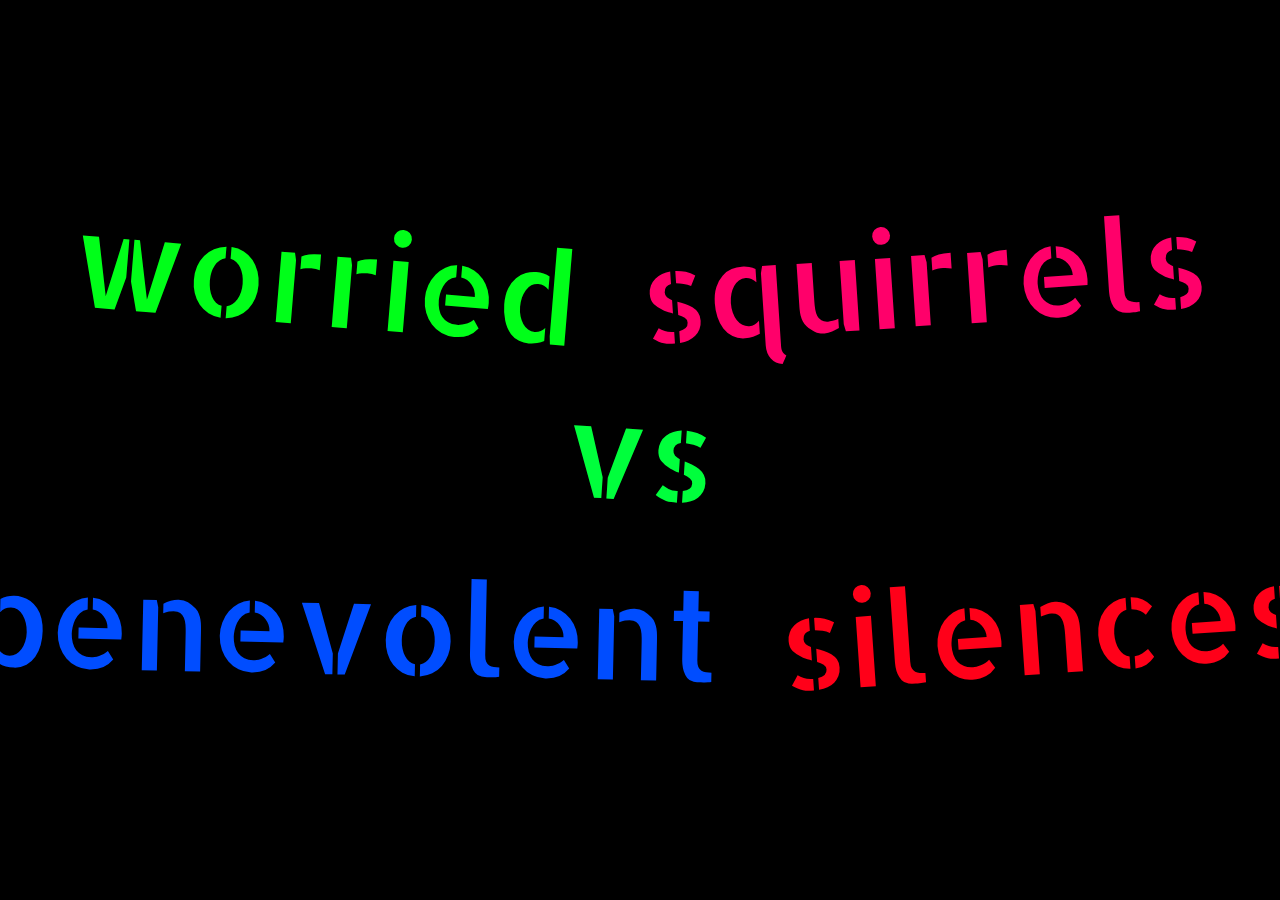
<file: index.html>
<!DOCTYPE html>
<html lang="en">
  <head>
    <meta charset="UTF-8" />
    <title>Random Word Generator | IOI</title>
    <!-- <link
      href="https://fonts.googleapis.com/css?family=Allerta+Stencil|Barrio|Cabin+Sketch|Cinzel+Decorative|Codystar|Concert+One|Londrina+Sketch|Ranchers|Ribeye|Sacramento|Sedgwick+Ave|Sedgwick+Ave+Display&display=swap"
      rel="stylesheet">
    -->
    <link rel="stylesheet" href="font-styles.css" />
    <link rel="stylesheet" href="style.css" />
    <link rel="stylesheet" href="jackpot.css" />
    <script src="libs/underscore-min.js"></script>
  </head>

  <body onClick="handleContainerClick()">
    <div class="container">
      <div class="nounphrase">
        <div id="adj1" class="bigtext" onClick="handleClick(adj1, adjectives)">
          adj1
        </div>
        <div id="noun1" class="bigtext" onClick="handleClick(noun1, nouns)">
          noun1
        </div>
      </div>

      <div id="vs" class="bigtext">vs</div>
      <div class="nounphrase">
        <div id="adj2" class="bigtext" onClick="handleClick(adj2, adjectives)">
          adj2
        </div>
        <div id="noun2" class="bigtext" onClick="handleClick(noun2, nouns)">
          noun2
        </div>
      </div>
    </div>

    <script src="js/wordList.js"></script>
    <script src="js/index.js"></script>
  </body>
</html>
</file>
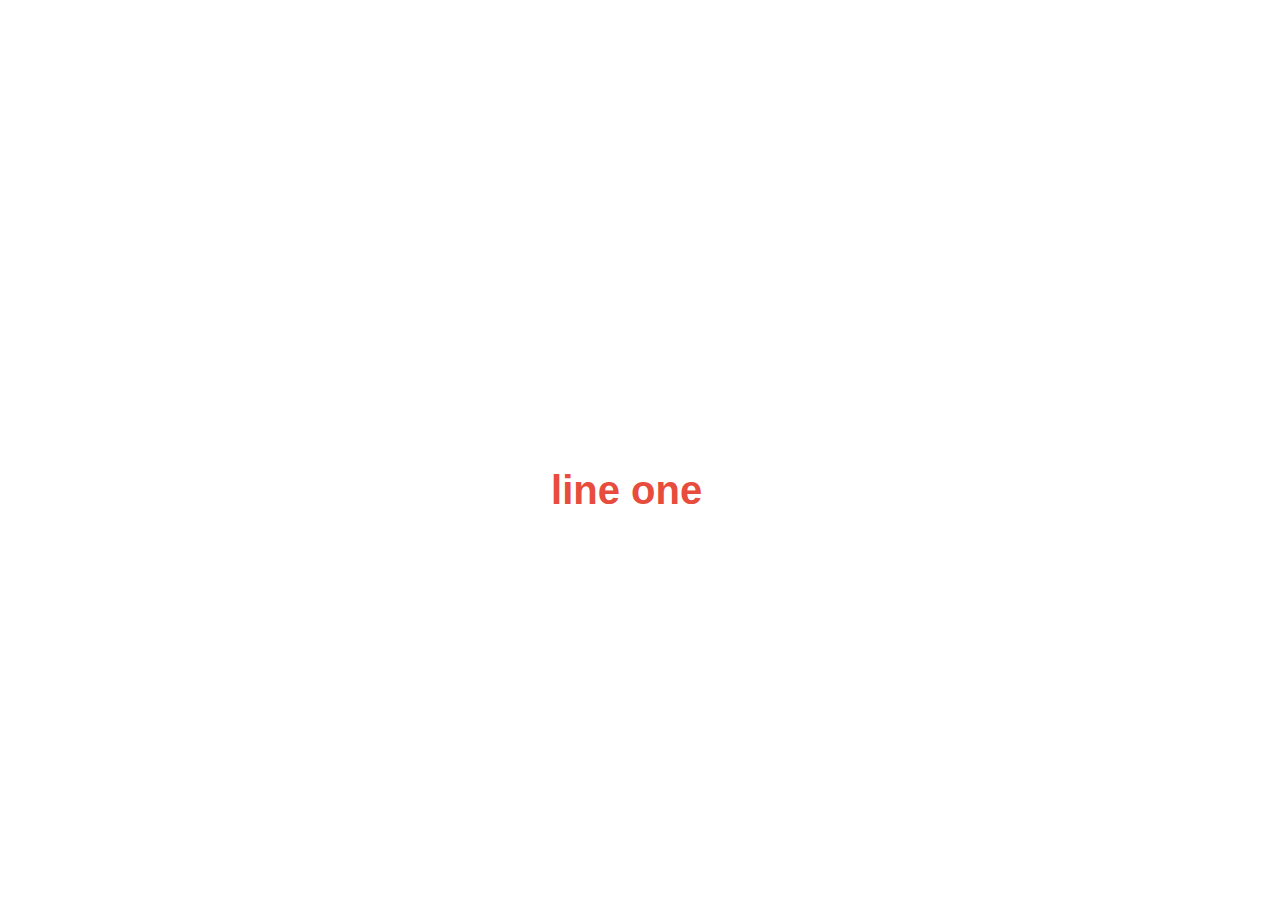
<file: effect.html>
<!DOCTYPE html>
<html lang="en">
  <head>
    <meta charset="UTF-8" />
    <title>Random Word Generator | IOI</title>
    <!-- <link
      href="https://fonts.googleapis.com/css?family=Allerta+Stencil|Barrio|Cabin+Sketch|Cinzel+Decorative|Codystar|Concert+One|Londrina+Sketch|Ranchers|Ribeye|Sacramento|Sedgwick+Ave|Sedgwick+Ave+Display&display=swap"
      rel="stylesheet">
    -->
    <link rel="stylesheet" href="font-styles.css" />
    <link rel="stylesheet" href="style.css" />
    <link rel="stylesheet" href="jackpot.css" />
    <script src="libs/underscore-min.js"></script>
  </head>

  <body>
    <div class="outer">
      <b>
        <div class="scroller">
          line one<br />
          line two<br />
          line three<br />
          line four<br />
          line five
        </div>
      </b>
    </div>
  </body>
</html>
</file>
<file: font-styles.css>
/* allerta-stencil-regular - latin */
@font-face {
  font-family: "Allerta Stencil";
  font-style: normal;
  font-weight: 400;
  src: local("Allerta Stencil Regular"), local("AllertaStencil-Regular"),
    url("./fonts/allerta-stencil-v10-latin-regular.woff2") format("woff2"),
    /* Chrome 26+, Opera 23+, Firefox 39+ */
      url("./fonts/allerta-stencil-v10-latin-regular.woff") format("woff"); /* Chrome 6+, Firefox 3.6+, IE 9+, Safari 5.1+ */
}

/* concert-one-regular - latin */
@font-face {
  font-family: "Concert One";
  font-style: normal;
  font-weight: 400;
  src: local("Concert One"), local("ConcertOne-Regular"),
    url("./fonts/concert-one-v10-latin-regular.woff2") format("woff2"),
    /* Chrome 26+, Opera 23+, Firefox 39+ */
      url("./fonts/concert-one-v10-latin-regular.woff") format("woff"); /* Chrome 6+, Firefox 3.6+, IE 9+, Safari 5.1+ */
}

/* barrio-regular - latin */
@font-face {
  font-family: "Barrio";
  font-style: normal;
  font-weight: 400;
  src: local("Barrio Regular"), local("Barrio-Regular"),
    url("./fonts/barrio-v4-latin-regular.woff2") format("woff2"),
    /* Chrome 26+, Opera 23+, Firefox 39+ */
      url("./fonts/barrio-v4-latin-regular.woff") format("woff"); /* Chrome 6+, Firefox 3.6+, IE 9+, Safari 5.1+ */
}

/* londrina-sketch-regular - latin */
@font-face {
  font-family: "Londrina Sketch";
  font-style: normal;
  font-weight: 400;
  src: local("Londrina Sketch Regular"), local("LondrinaSketch-Regular"),
    url("./fonts/londrina-sketch-v8-latin-regular.woff2") format("woff2"),
    /* Chrome 26+, Opera 23+, Firefox 39+ */
      url("./fonts/londrina-sketch-v8-latin-regular.woff") format("woff"); /* Chrome 6+, Firefox 3.6+, IE 9+, Safari 5.1+ */
}

/* cabin-sketch-700 - latin */
@font-face {
  font-family: "Cabin Sketch";
  font-style: normal;
  font-weight: 700;
  src: local("Cabin Sketch Bold"), local("CabinSketch-Bold"),
    url("./fonts/cabin-sketch-v13-latin-700.woff2") format("woff2"),
    /* Chrome 26+, Opera 23+, Firefox 39+ */
      url("./fonts/cabin-sketch-v13-latin-700.woff") format("woff"); /* Chrome 6+, Firefox 3.6+, IE 9+, Safari 5.1+ */
}

/* ranchers-regular - latin */
@font-face {
  font-family: "Ranchers";
  font-style: normal;
  font-weight: 400;
  src: local("Ranchers"), local("Ranchers-Regular"),
    url("./fonts/ranchers-v7-latin-regular.woff2") format("woff2"),
    /* Chrome 26+, Opera 23+, Firefox 39+ */
      url("./fonts/ranchers-v7-latin-regular.woff") format("woff"); /* Chrome 6+, Firefox 3.6+, IE 9+, Safari 5.1+ */
}
</file>
<file: style.css>
html,
body {
  height: 100%;
}

body {
  font-family: "Barrio", sans-serif;
  -webkit-font-smoothing: antialiased;
  -moz-osx-font-smoothing: grayscale;
  margin: 0;
  display: flex;
  justify-content: center;
  align-items: center;
}

.container {
}

.nounphrase {
  display: flex;
  flex-direction: row;
  justify-content: center;
}

.bigtext {
  text-align: center;
  padding: 5px 30px;
  font-size: 96pt;
}

.rotated {
  transform: rotate(180deg);
}
</file>
<file: jackpot.css>
.outer {
  padding: 2em 2em;
  font: normal 40px/50px Montserrat, sans-serif;
}
.outer b {
  float: left;
  overflow: hidden;
  position: relative;
  height: 50px;
  top: 40px;
}
.outer .scroller {
  display: inline-block;
  color: #e74c3c;
  position: relative;
  white-space: nowrap;
  top: 0;
  left: 0;
  animation: move 5s;
  animation-iteration-count: infinite;
  animation-delay: 1s;
}
@keyframes move {
  0% {
    top: 0px;
  }
  20% {
    top: -50px;
  }
  40% {
    top: -100px;
  }
  60% {
    top: -150px;
  }
  80% {
    top: -200px;
  }
}
</file>
